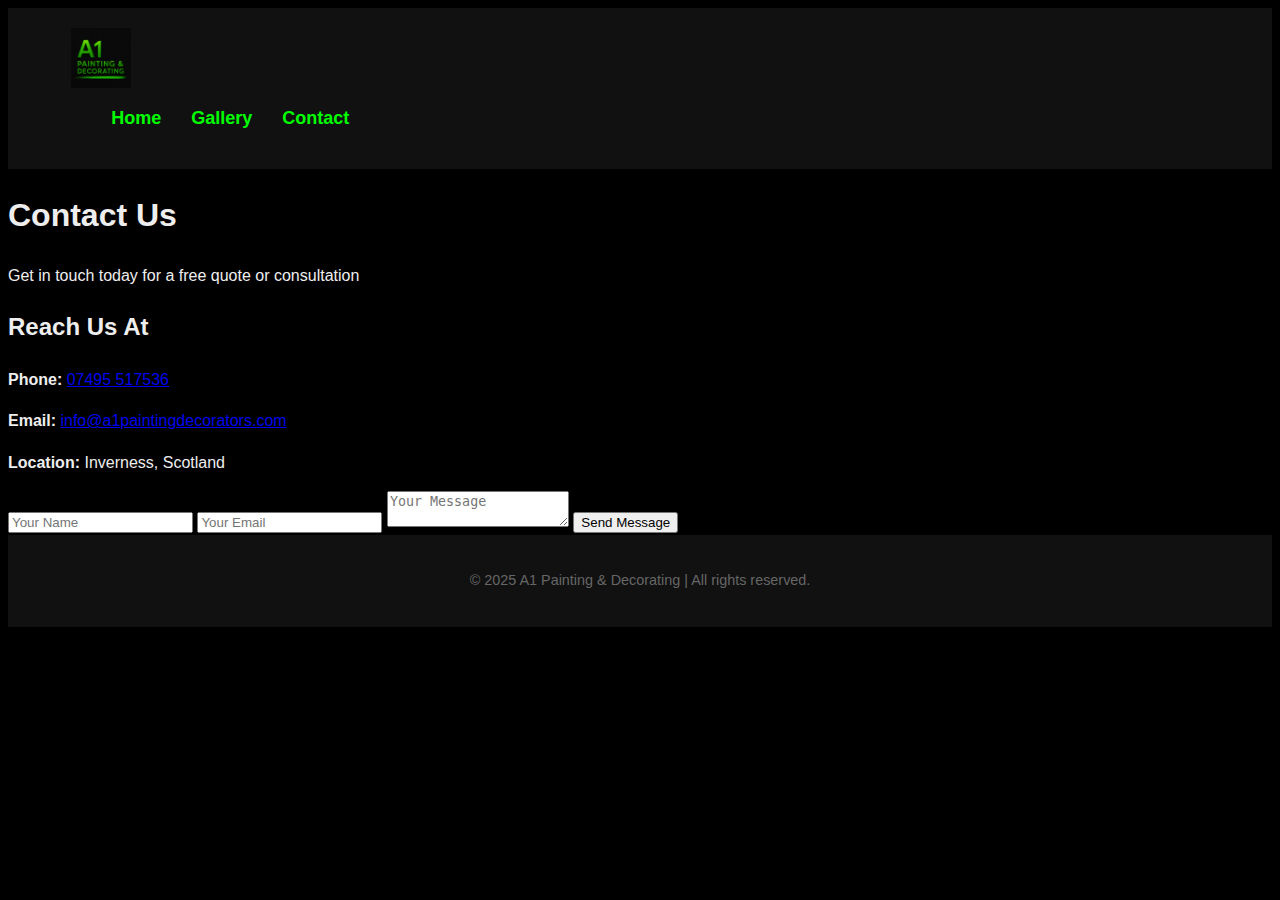
<file: contact.html>
<!DOCTYPE html>
<html lang="en">
<head>
  <meta charset="UTF-8">
  <meta name="viewport" content="width=device-width, initial-scale=1">
  <title>Contact | A1 Painting & Decorating</title>
  <link rel="stylesheet" href="style.css">
</head>
<body>
  <header class="header">
    <div class="container">
      <img src="logo.png" alt="A1 Painting & Decorating Logo" class="logo">
      <nav>
        <ul class="nav-links">
          <li><a href="index.html">Home</a></li>
          <li><a href="gallery.html">Gallery</a></li>
          <li><a href="contact.html">Contact</a></li>
        </ul>
      </nav>
    </div>
  </header>

  <main class="contact-section">
    <h1>Contact Us</h1>
    <p>Get in touch today for a free quote or consultation</p>

    <div class="contact-container">
      <div class="contact-details">
        <h2>Reach Us At</h2>
        <p><strong>Phone:</strong> <a href="tel:07495517536">07495 517536</a></p>
        <p><strong>Email:</strong> <a href="mailto:info@a1paintingdecorators.com">info@a1paintingdecorators.com</a></p>
        <p><strong>Location:</strong> Inverness, Scotland</p>
      </div>

      <form class="contact-form" action="mailto:info@a1paintingdecorators.com" method="POST" enctype="text/plain">
        <input type="text" name="name" placeholder="Your Name" required>
        <input type="email" name="email" placeholder="Your Email" required>
        <textarea name="message" placeholder="Your Message" required></textarea>
        <button type="submit">Send Message</button>
      </form>
    </div>
  </main>

  <footer class="footer">
    <p>&copy; 2025 A1 Painting & Decorating | All rights reserved.</p>
  </footer>
</body>
</html>
</file>
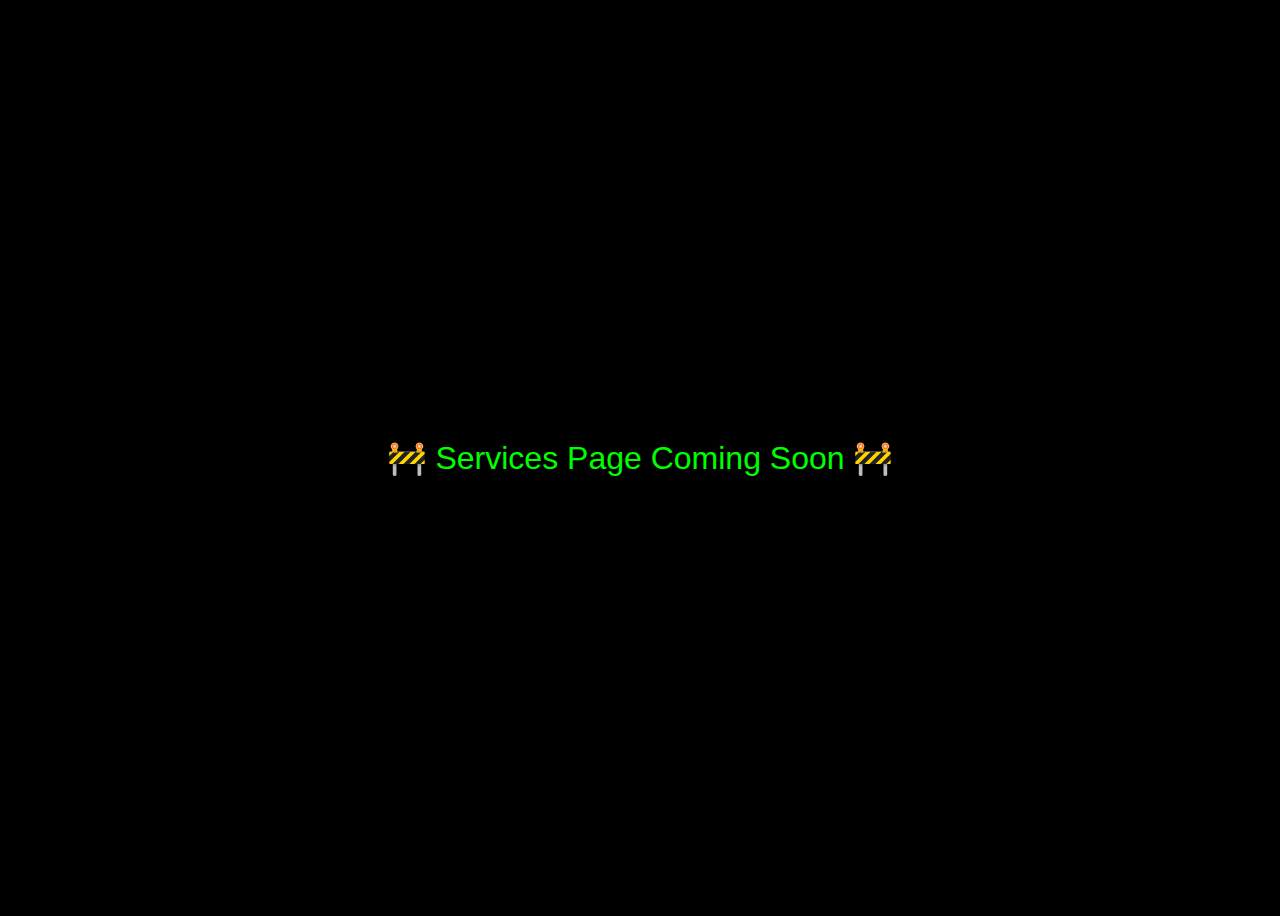
<file: services.html>
<!DOCTYPE html>
<html lang="en">
<head>
  <meta charset="UTF-8">
  <title>Coming Soon | A1 Painting & Decorating</title>
  <style>
    body {
      background: #000;
      color: #00ff00;
      font-family: 'Poppins', sans-serif;
      display: flex;
      justify-content: center;
      align-items: center;
      height: 100vh;
      font-size: 32px;
      text-align: center;
    }
  </style>
</head>
<body>
  🚧 Services Page Coming Soon 🚧
</body>
</html>
</file>
<file: style.css>
/* Reset and base styles */

{ margin: 0; padding: 0; box-sizing: border-box; }


body { font-family: 'Poppins', sans-serif; background-color: #000; color: #eee; line-height: 1.6; }

img { max-width: 100%; display: block; }

.container { width: 90%; max-width: 1200px; margin: 0 auto; }

/* Header */ .header { background-color: #111; padding: 20px 0; }

.nav-container { display: flex; justify-content: space-between; align-items: center; }

.logo { height: 60px; }

.nav-links { list-style: none; display: flex; gap: 30px; }

.nav-links li a { color: #00FF00; text-decoration: none; font-weight: 600; font-size: 18px; }

/* Burger Menu */ .menu-toggle { display: none; flex-direction: column; cursor: pointer; }

.menu-toggle span { height: 3px; width: 25px; background: #00FF00; margin: 4px 0; transition: all 0.3s ease; }

@media (max-width: 768px) { .nav-links { position: absolute; top: 80px; right: 5%; background-color: #111; flex-direction: column; width: 200px; display: none; padding: 20px; border-radius: 10px; box-shadow: 0 0 20px rgba(0, 255, 0, 0.3); }

.nav-links.active { display: flex; }

.menu-toggle { display: flex; } }

/* Hero Section */ .hero { display: flex; justify-content: center; align-items: center; text-align: center; height: 90vh; padding: 0 20px; background-color: #000; }

.hero h1 { font-size: 2.5rem; color: #00FF00; margin-bottom: 20px; }

.hero p { font-size: 1.2rem; color: #ccc; margin-bottom: 30px; }

.btn { display: inline-block; background-color: #00FF00; color: #000; padding: 15px 30px; border-radius: 30px; font-weight: 600; text-decoration: none; transition: background-color 0.3s ease; }

.btn:hover { background-color: #00cc00; }

/* Reviews Section */ .reviews { background-color: #111; padding: 80px 20px; text-align: center; }

.reviews h2 { font-size: 2rem; margin-bottom: 20px; color: #00FF00; }

.stars { font-size: 2rem; color: gold; margin-bottom: 40px; }

.reviews-grid { display: grid; grid-template-columns: repeat(auto-fit, minmax(280px, 1fr)); gap: 20px; }

.review { background-color: #000; padding: 20px; border-radius: 10px; box-shadow: 0 0 10px rgba(0, 255, 0, 0.2); transition: transform 0.3s ease; }

.review p { margin-bottom: 15px; }

.verified { color: gold; }

/* Gallery Section */ .gallery { background-color: #000; padding: 80px 20px; text-align: center; }

.gallery h1 { font-size: 2rem; color: #00FF00; margin-bottom: 40px; }

.gallery-grid { display: grid; grid-template-columns: repeat(auto-fit, minmax(250px, 1fr)); gap: 20px; }

.gallery-grid a { overflow: hidden; border-radius: 12px; box-shadow: 0 4px 10px rgba(0, 255, 0, 0.15); transition: transform 0.3s ease, box-shadow 0.3s ease; }

.gallery-grid img { width: 100%; height: auto; display: block; object-fit: cover; transition: transform 0.5s ease; loading: lazy; }

.gallery-grid a:hover img { transform: scale(1.05); }

.gallery-grid a:hover { box-shadow: 0 8px 20px rgba(0, 255, 0, 0.3); }

/* Footer */ .footer { background-color: #111; padding: 20px 0; text-align: center; font-size: 0.9rem; color: #666; }
</file>
